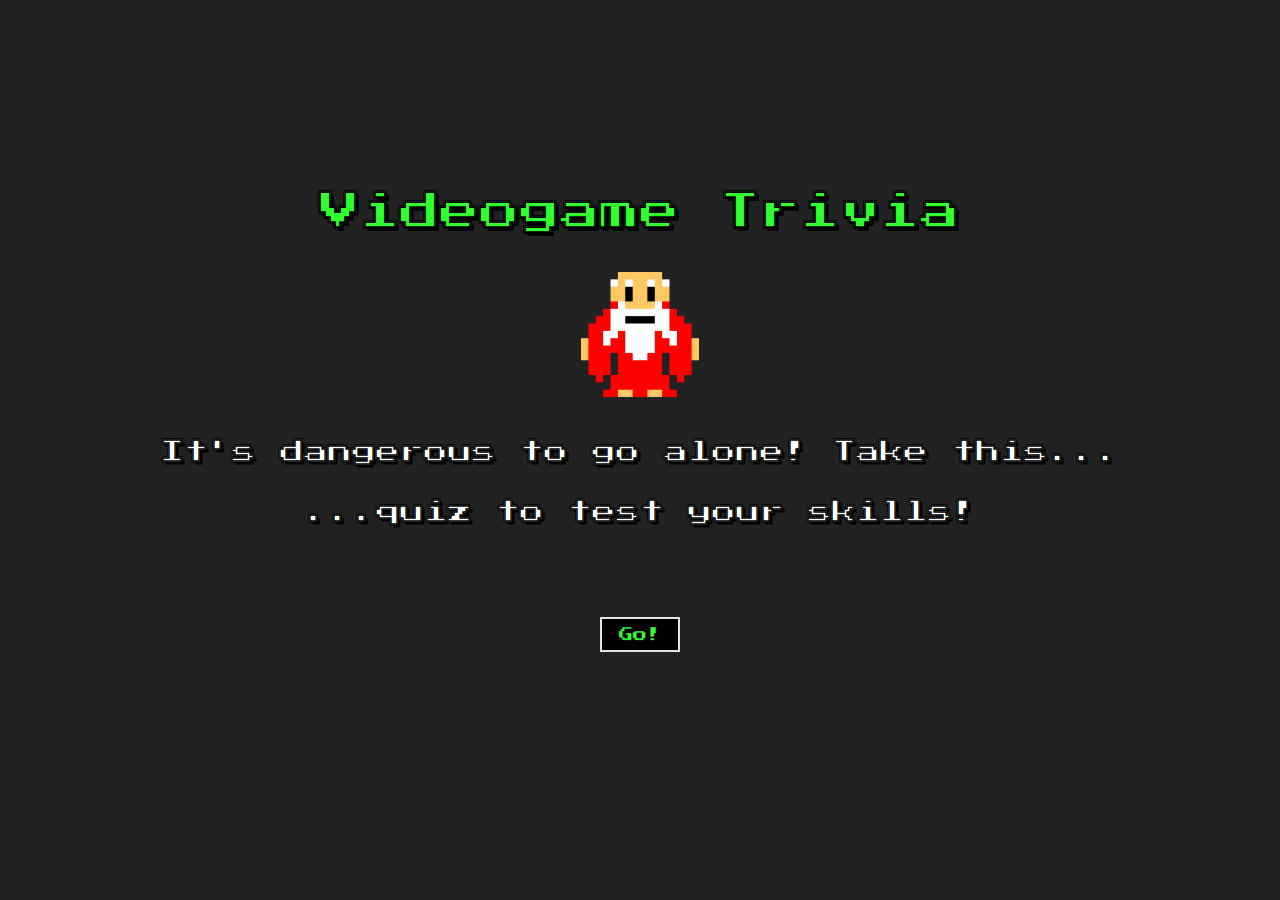
<file: index.html>
<!DOCTYPE html>
<html lang="en">
<head>
    <meta charset="UTF-8">
    <meta name="viewport" content="width=device-width, initial-scale=1.0">
    <meta http-equiv="X-UA-Compatible" content="ie=edge">
    <meta property="og:image" content="./images/videogame-trivia-thumbnail.png">
    <link rel="stylesheet" type="text/css" href="./source/style.css">
    <link href="https://fonts.googleapis.com/css?family=Press+Start+2P&display=swap" rel="stylesheet">
    <title>Videogame Trivia!</title>
</head>
<body>
    <header>
    </header>
    <main>
        <section class="question-hint-comment-section">
            <h1 class="greeting">Videogame Trivia</h1>
            <img class="image" src="./images/zelda-old-man.png" alt="image">
            <h2 class="question-hint-comment">It's dangerous to go alone! Take this... <br><br>...quiz to test your skills!</h2>
        </section>
            <section class="answers-list">
                <section class="left-col-answers">
                    <button class="answers" id="a1"></button>
                    <button class="answers" id="a2"></button>
                </section>
                <section class="right-col-answers">    
                    <button class="answers" id="a3"></button>
                    <button class="answers" id="a4"></button>
                </section>
            </section>
        <section class="button-section">
            <button type="button" class="start-submit-button">Go!</button>
            <button type="button" class="reset-submit-button" onClick="document.location.reload(true)">Reset</button>
        </section>
    </main>
    <footer>
        <section>
            <nav>
                <div class="github-page"></div>
                <div class="linkedin-page"></div>
            </nav>
        </section>
    </footer>
    <script src="./source/main.js"></script>
</body>
</html>
</file>
<file: source/style.css>
* {
    font-family: 'Press Start 2P', cursive;
}

body {
    -webkit-text-stroke: .5px black;
    text-shadow:
    3px 3px 0 #000,
    -1px -1px 0 #000,  
    1px -1px 0 #000,
    -1px 1px 0 #000,
    1px 1px 0 #000;
    color: rgb(50, 255, 47);
    background-color: rgb(34, 34, 34);
    font-size: 36px;
    text-align: center;
    text-decoration: none;
    margin: 0px auto;
}

.greeting {
    color: rgb(50, 255, 47);
    font-size: 40px;
    margin: 0px auto;
    margin: 20px 0;
    margin-top: 15%;
    text-align: center;
}

.image {
    max-height: 125px;
    min-height: 125px;
    max-width: 200px;
    margin: 20px 0 40px 0;
}

.question-hint-comment {
    padding: 0 5px;
    line-height: 30px;
    max-width: 90%;
    margin: 0 auto;
    margin-bottom: 40px;
}

.button-section {
    display: flex;
    justify-content: center;
}

main {
    padding: 0px;
    color: white;
    font-size: 16px;
    margin: auto;
    min-width: 400px;
}

button {
    background-color: rgb(0, 0, 0);
    border: solid 2px rgb(228, 228, 228);
    color: rgb(50, 255, 47);
    -webkit-text-stroke: .25px rgb(74, 74, 74);
    text-align: center;
    height: 35px;
    font-size: 14px;
    margin: 10px 5px;
    width: 80px;
}

button:focus {
    outline:0;
}

.start-submit-button {
    margin: 0;
}

.reset-submit-button {
    margin: 0;
    display: none;
}

.answers-list {
    margin: auto;
    display: flex;
    flex-direction: row;
    height: 50px;
    align-content: center;
    justify-items: center;
    width: 400px;
}

.answers {
    align-items: center;
    color: rgb(50, 255, 47);
    cursor: pointer;
    display: flex;
    flex-direction: column;
    justify-content: center;
    min-width: 190px;
    height: 40px;
}

@media screen and (max-width: 320px) {
    body {
        max-width: 316px;
        margin: 2px;
    }

    main {
        min-width: 316px;
    }

    .greeting {
        font-size: 30px;
        max-width: 316px;
    }
    .question-hint-comment {
        margin: 0;
        max-width: 316px;
    }
    .answers-list {
        max-width: 316px;
    }

    .answers {
        min-width: 175px;
  }
}

  @media screen and (max-width: 375px) {
    body {
        max-width: 368px;
        min-width: 368px;
    }

    main {
        max-width: 368px;
        min-width: 368px;
    }

    .greeting {
        font-size: 32px;
        max-width: 368px;
        min-width: 368px;
    }

    .question-hint-comment {
        margin: 0;
        max-width: 368px;
        min-width: 368px;
    }

    .answers-list {
        max-width: 368px;
        min-width: 368px;
    }
    .answers {
        min-width: 178px;
    }
}
</file>
